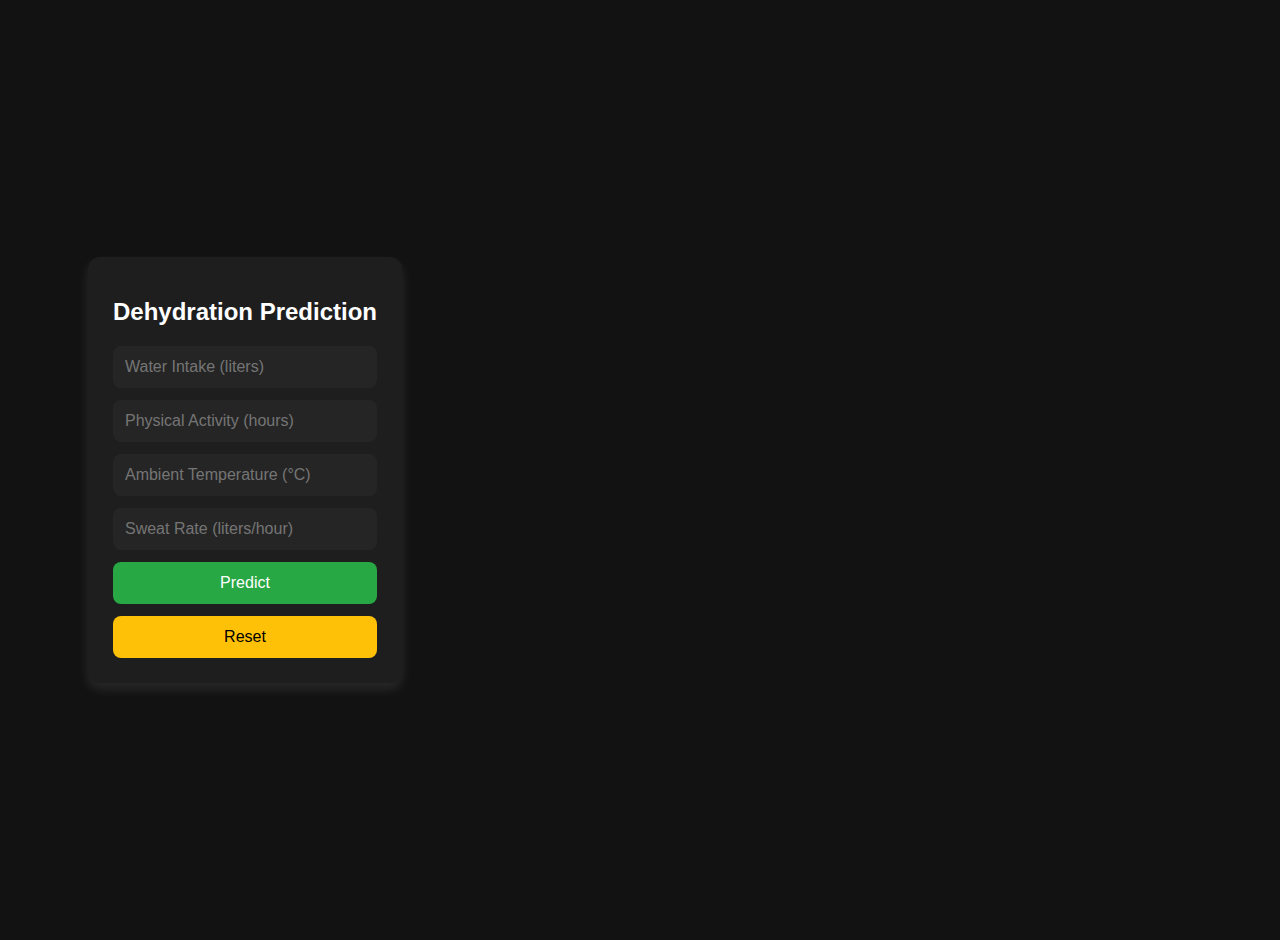
<file: ALT_F4 extention/index.html>
<!DOCTYPE html>
<html lang="en">
<head>
    <meta charset="UTF-8">
    <meta name="viewport" content="width=device-width, initial-scale=1.0">
    <title>Dehydration Prediction</title>
    <style>
        @keyframes fadeIn {
            from { opacity: 0; transform: translateY(-10px); }
            to { opacity: 1; transform: translateY(0); }
        }

        body {
            width: 450px;
            font-family: 'Poppins', sans-serif;
            text-align: center;
            background-color: #121212;
            color: white;
            margin: 0;
            padding: 20px;
            display: flex;
            justify-content: center;
            align-items: center;
            height: 100vh;
        }

        .container {
            max-width: 400px;
            padding: 25px;
            border-radius: 12px;
            background: #1e1e1e;
            box-shadow: 0px 6px 12px rgba(255, 255, 255, 0.1);
            animation: fadeIn 0.6s ease-in-out;
        }

        h1 {
            font-size: 24px;
            font-weight: 600;
            margin-bottom: 20px;
        }

        form {
            display: flex;
            flex-direction: column;
            gap: 12px;
        }

        input {
            padding: 12px;
            border: none;
            border-radius: 8px;
            font-size: 16px;
            background: #252525;
            color: white;
            outline: none;
            transition: all 0.3s ease;
        }

        input:focus {
            background: #2e2e2e;
            box-shadow: 0px 0px 5px rgba(40, 167, 69, 0.5);
        }

        button {
            padding: 12px;
            border: none;
            border-radius: 8px;
            font-size: 16px;
            cursor: pointer;
            transition: all 0.3s ease;
        }

        .predict-button {
            background: #28a745;
            color: white;
        }

        .predict-button:hover {
            background: #218838;
        }

        .reset-button {
            background: #ffc107;
            color: black;
        }

        .reset-button:hover {
            background: #e0a800;
        }

        .back-button {
            background: #dc3545;
            margin-top: 10px;
            color: white;
        }

        .back-button:hover {
            background: #c82333;
        }

        .result-box {
            margin-top: 20px;
            padding: 15px;
            border-radius: 8px;
            background: #2a2a2a;
            display: none;
            animation: fadeIn 0.5s ease-in-out;
        }
    </style>
</head>
<body>
    <div class="container">
        <h1>Dehydration Prediction</h1>
        <form id="prediction-form" method="POST" onsubmit="showResult(event)">
            <input type="number" step="0.1" name="water_intake" placeholder="Water Intake (liters)" required>
            <input type="number" step="0.1" name="physical_activity" placeholder="Physical Activity (hours)" required>
            <input type="number" step="0.1" name="ambient_temperature" placeholder="Ambient Temperature (°C)" required>
            <input type="number" step="0.1" name="sweat_rate" placeholder="Sweat Rate (liters/hour)" required>

            <button type="submit" class="predict-button">Predict</button>
            <button type="button" class="reset-button" onclick="resetForm()">Reset</button>
        </form>
        
        <div id="result-box" class="result-box">
            <h2>Predicted Dehydration: <span id="dehydration-result"></span></h2>
            <h3 id="dehydration-message"></h3>
            <button class="back-button" onclick="goBack()">Back</button>
        </div>
    </div>

    <script>
        async function showResult(event) {
            event.preventDefault(); 

            const formData = new FormData(document.getElementById("prediction-form"));
            const jsonData = {};
            formData.forEach((value, key) => jsonData[key] = value);

            try {
                const response = await fetch("http://127.0.0.1:5000/predict", {
                    method: "POST",
                    headers: { "Content-Type": "application/json" },
                    body: JSON.stringify(jsonData)
                });

                if (!response.ok) {
                    throw new Error("Prediction API failed");
                }

                const result = await response.json();
                document.getElementById("dehydration-result").innerText = result.dehydrated ? "Yes" : "No";
                document.getElementById("dehydration-message").innerText = result.dehydrated 
                    ? "You are dehydrated. Drink more water." 
                    : "You are not dehydrated. Stay hydrated!";

                document.getElementById("result-box").style.display = "block"; 
            } catch (error) {
                alert("Error fetching dehydration prediction: " + error);
            }
        }

        function resetForm() {
            document.getElementById("prediction-form").reset();
            document.getElementById("result-box").style.display = "none";
        }

        function goBack() {
            window.location.href = 'popup.html';
        }
    </script>
</body>
</html>
</file>
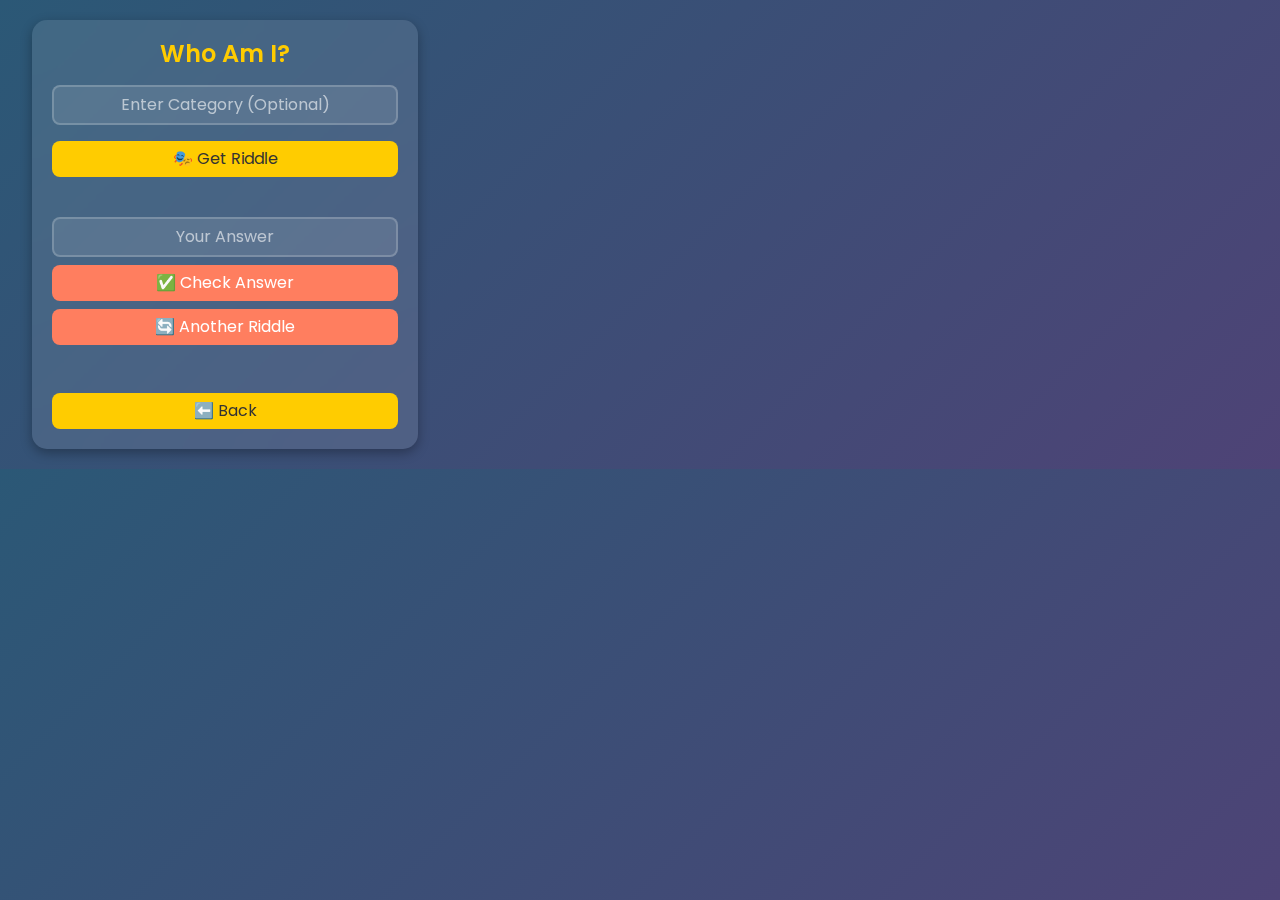
<file: ALT_F4 extention/riddle.html>
<!DOCTYPE html>
<html lang="en">
<head>
    <meta charset="UTF-8">
    <meta name="viewport" content="width=device-width, initial-scale=1.0">
    <title>Who Am I? Riddle</title>

    <!-- Google Font -->
    <link href="https://fonts.googleapis.com/css2?family=Poppins:wght@300;400;600&display=swap" rel="stylesheet">

    <!-- Bootstrap CSS -->
    <link href="https://cdn.jsdelivr.net/npm/bootstrap@5.3.0/dist/css/bootstrap.min.css" rel="stylesheet">

    <style>
        /* General Styling */
        body {
            width: 450px;
            padding: 20px;
            text-align: center;
            background: linear-gradient(135deg, #2b5876, #4e4376);
            color: #ffffff;
            font-family: 'Poppins', sans-serif;
        }

        /* Card Styling */
        .card {
            background: rgba(255, 255, 255, 0.1);
            border: none;
            padding: 20px;
            border-radius: 15px;
            box-shadow: 0px 4px 12px rgba(0, 0, 0, 0.3);
            backdrop-filter: blur(10px);
        }

        /* Header */
        h4 {
            font-weight: 600;
            color: #ffcc00;
        }

        /* Buttons */
        .btn {
            border-radius: 8px;
            transition: all 0.3s ease;
        }

        .btn:hover {
            transform: scale(1.05);
        }

        .btn-primary {
            background: #ff7e5f;
            border: none;
        }

        .btn-secondary {
            background: #ffcc00;
            border: none;
            color: #333;
        }

        /* Input Fields */
        .form-control {
            border-radius: 8px;
            text-align: center;
            font-size: 16px;
            border: 2px solid rgba(255, 255, 255, 0.2);
            background: rgba(255, 255, 255, 0.1);
            color: white;
        }

        .form-control::placeholder {
            color: rgba(255, 255, 255, 0.6);
        }

        /* Feedback Text */
        #feedback {
            font-weight: 600;
            font-size: 18px;
        }
    </style>
</head>
<body>

    <div class="container">
        <div class="card">
            <h4 class="mb-3">Who Am I?</h4>

            <input type="text" id="category" class="form-control mb-3" placeholder="Enter Category (Optional)">

            <button id="getRiddle" class="btn btn-secondary w-100 mb-3">🎭 Get Riddle</button>

            <p id="riddle" class="lead"></p>

            <input type="text" id="answer" class="form-control my-2" placeholder="Your Answer">

            <button id="checkAnswer" class="btn btn-primary w-100">✅ Check Answer</button>
            <button id="getAnotherRiddle" class="btn btn-primary w-100 mt-2">🔄 Another Riddle</button>

            <p id="feedback" class="mt-3"></p>

            <button class="btn btn-secondary w-100 mt-3" id="back-to-home">⬅️ Back</button>
        </div>
    </div>

    <script src="riddle.js"></script>

</body>
</html>
</file>
